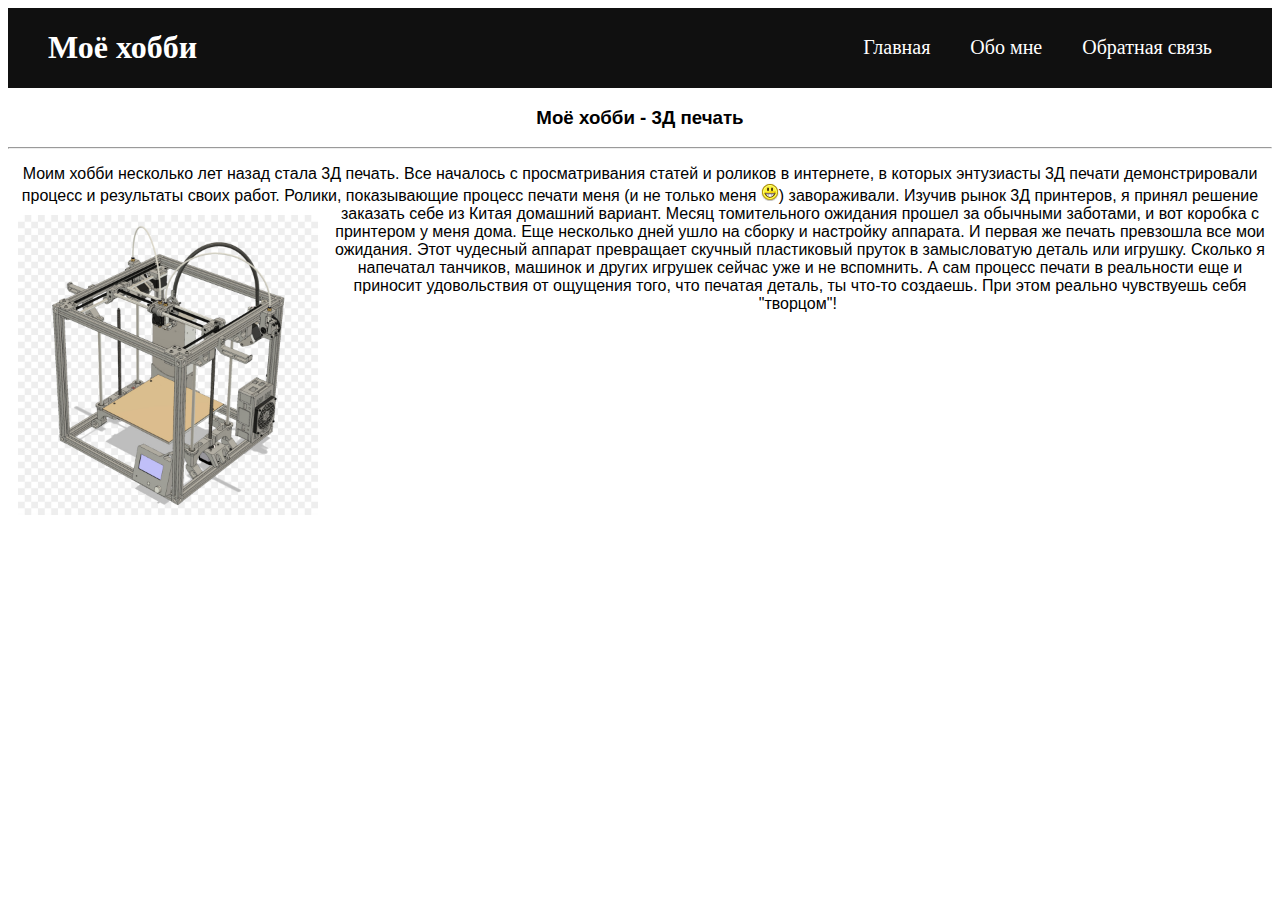
<file: index.html>
<!DOCTYPE html>
<html lang="ru">
<head>
    <meta http-equiv="Content-Type" content="text/html; charset=utf-8" />
    <link rel="stylesheet" href="./base.css">
        <title>Моё хобби</title>
    <div class="header">
        <div class="inner-header">
            <div class="logo-container">
                <h1>Моё хобби</h1>
            </div>
            <ul class="navigation">
                <a href="index.html"><li>Главная</li></a>
                <a href="about.html"><li>Обо мне</li></a>
                <a href="contacts.html"><li>Обратная связь</li></a>
            </ul>
        </div>
    </div>
</head>
<body>
    <div class="content">
        <h3><strong>Моё хобби - 3Д печать</strong></h3>
        <hr>
        <p>Моим хобби несколько лет назад стала 3Д печать. Все началось с просматривания статей и роликов в интернете, 
            в которых энтузиасты 3Д печати демонстрировали процесс и результаты своих работ. Ролики, показывающие процесс 
            печати меня (и не только меня <img src="./img/smiley-laughing.gif" alt="laughing" />) завораживали. 
            Изучив рынок 3Д принтеров, я принял решение заказать себе из Китая домашний вариант.
        <img src="./img/3d_printer.jpg" width="300" height="300" class="image" alt="3d_printer" />
            Месяц томительного ожидания прошел за обычными заботами, и вот коробка с принтером у меня дома. 
            Еще несколько дней ушло на сборку и настройку аппарата. И первая же печать превзошла все мои ожидания. 
            Этот чудесный аппарат превращает скучный пластиковый пруток в замысловатую деталь или игрушку. 
            Сколько я напечатал танчиков, машинок и других игрушек сейчас уже и не вспомнить. 
            А сам процесс печати в реальности еще и приносит удовольствия от ощущения того, что печатая деталь, ты что-то создаешь. 
            При этом реально чувствуешь себя "творцом"!&nbsp;</p>
    </div>
</body>
</html>
</file>
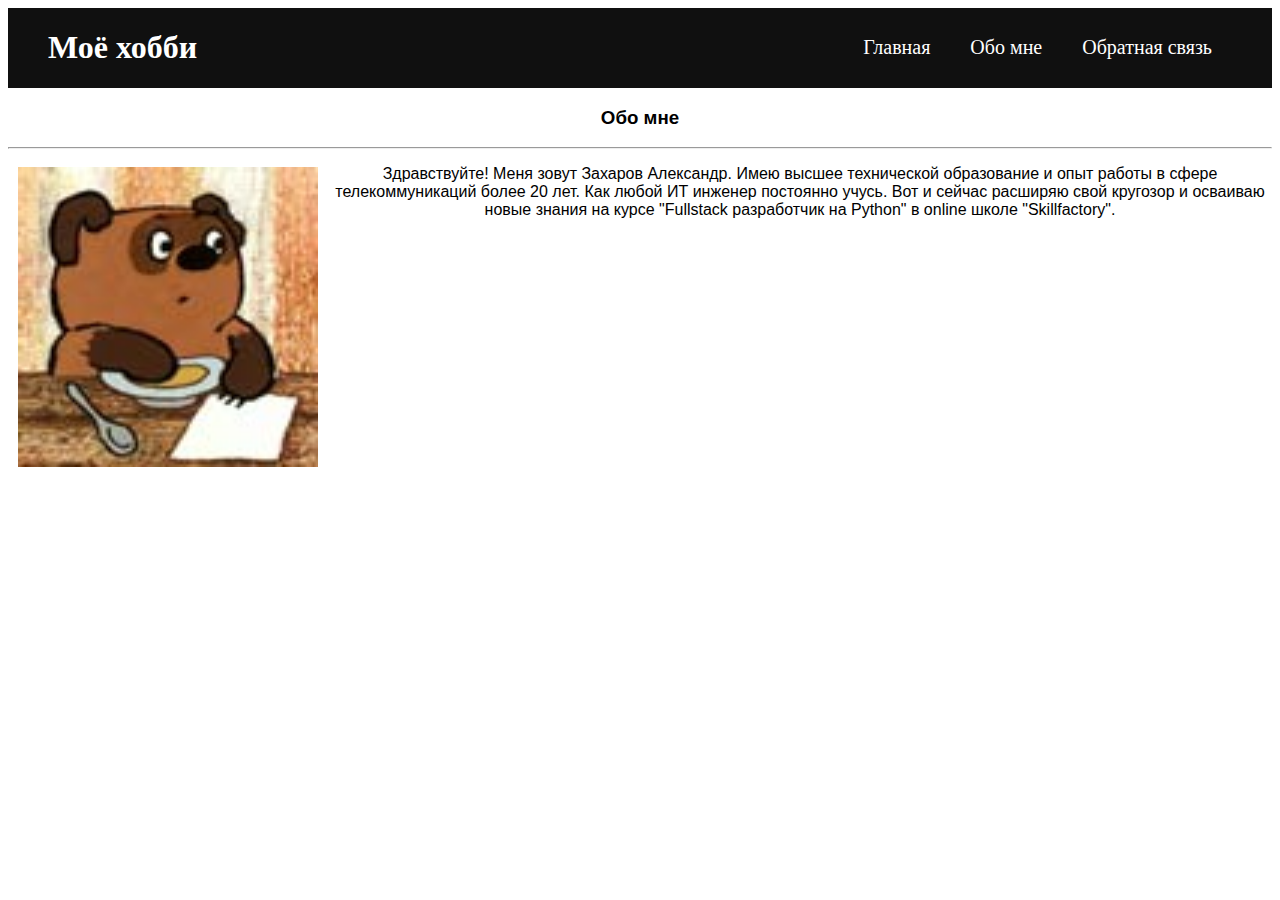
<file: about.html>
<!DOCTYPE html>
<html lang="ru">
<head>
    <meta http-equiv="Content-Type" content="text/html; charset=utf-8" />
    <link rel="stylesheet" href="./base.css">
        <title>Моё хобби</title>
    <div class="header">
        <div class="inner-header">
            <div class="logo-container">
                <h1>Моё хобби</h1>
            </div>
            <ul class="navigation">
                <a href="index.html"><li>Главная</li></a>
                <a href="about.html"><li>Обо мне</li></a>
                <a href="contacts.html"><li>Обратная связь</li></a>
            </ul>
        </div>
    </div>
</head>
<body>
    <div class="content">
        <h3><strong>Обо мне</strong></h3>
        <hr>
        <img src="./img/vini.jpg" width="300" height="300" class="image" alt="vini" />
        <p>
            Здравствуйте! Меня зовут Захаров Александр. Имею высшее технической образование и 
            опыт работы в сфере телекоммуникаций более 20 лет. Как любой ИТ инженер постоянно учусь. 
            Вот и сейчас расширяю свой кругозор и осваиваю новые знания на курсе "Fullstack разработчик на Python" 
            в online школе "Skillfactory".
        </p>
    </div>
</body>
</html>
</file>
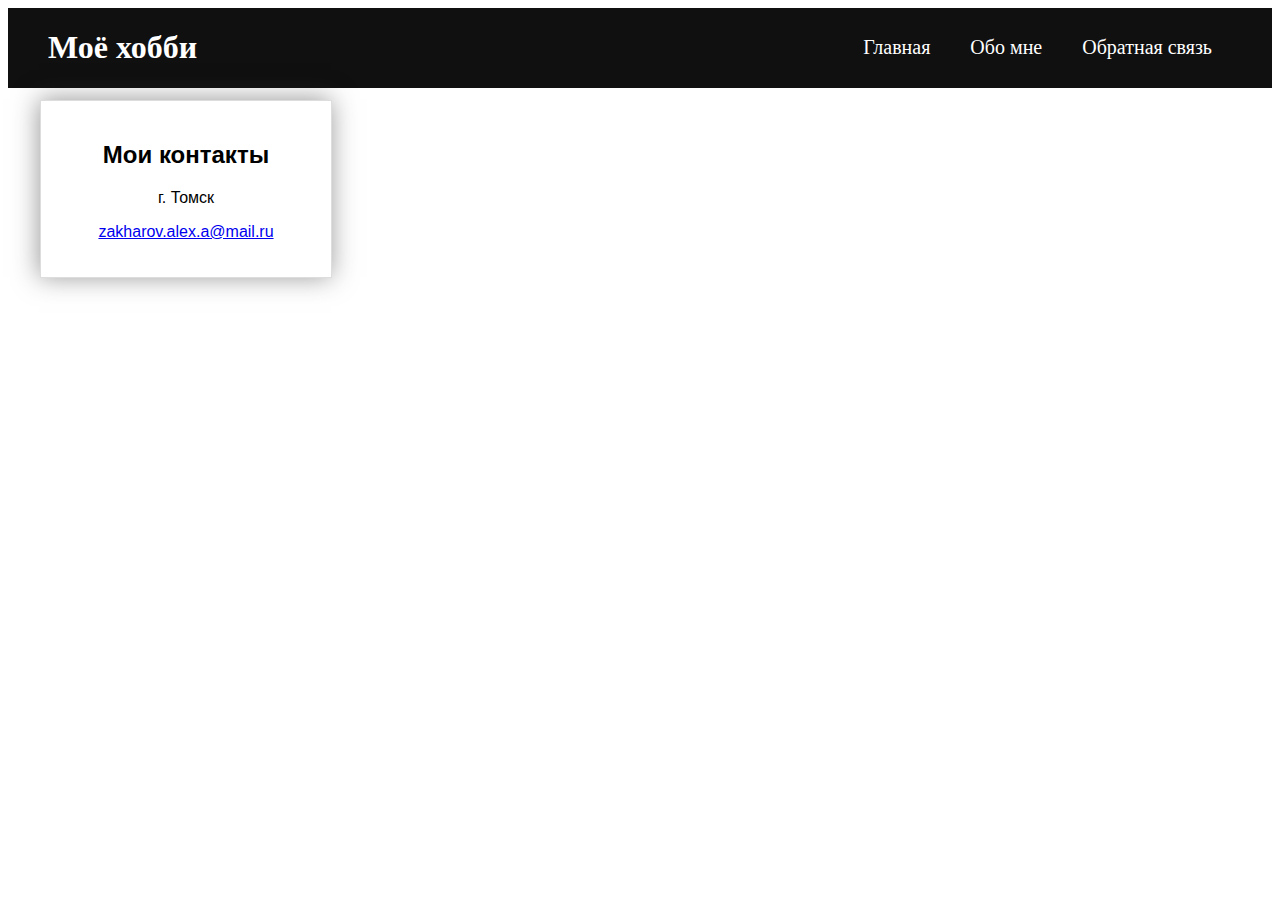
<file: contacts.html>
<!DOCTYPE html>
<html lang="ru">
<head>
    <meta http-equiv="Content-Type" content="text/html; charset=utf-8" />
    <link rel="stylesheet" href="./base.css">
        <title>Моё хобби</title>
    <div class="header">
        <div class="inner-header">
            <div class="logo-container">
                <h1>Моё хобби</h1>
            </div>
            <ul class="navigation">
                <a href="index.html"><li>Главная</li></a>
                <a href="about.html"><li>Обо мне</li></a>
                <a href="contacts.html"><li>Обратная связь</li></a>
            </ul>
        </div>
    </div>
</head>
<body>
    <div class="content">
        <div class="box">
			<h2>Мои контакты</h2>
			<p>г. Томск</p>
			<p><a href="mailto:zakharov.alex.a@mail.ru">zakharov.alex.a@mail.ru</a></p>
		</div>
    </div>
</body>
</html>
</file>
<file: base.css>
.navigation{
    list-style-type: none;
    display: flex;
    flex-flow: nowrap;
    flex-direction: row;
    justify-content: center;
    align-items: center;
    padding: 0px 40px;
}
 
.navigation a{
    display: block;
    float: left;
    padding: 0px 20px;
    background-color: #101010;
}
 
.navigation a li{
    vertical-align: middle;
    float: left;
    text-align: center;
    font-size: 20px;
    color: white;
}
 
.navigation a:hover{
    background-color: gray;
    color: #101010;
}

.header{
    justify-content: space-between;
    align-items: center;
    background-color: #101010;
    width: 100%;
    height: 80px;
    color: white;
}

.inner-header{
    display: flex;
    justify-content: space-between;
    padding: 0px;
}

.logo-container{
    display: flex;
    float: left;
    padding: 0px 20px 0px 40px;
}

.content {
    font-size: 100%;
    font-family: sans-serif;
    text-align: center;
  }

.image { 
    float:left;
    margin:10px;
}

.box { 
	position: absolute;
	top: 100px;
	left: 40px; 
	padding: 20px;
	background: #fff;
	border: 1px solid #ddd;
	width: 250px;
	box-shadow: -1px -1px 24px 0px rgba(50, 50, 50, 0.5);
}
</file>
